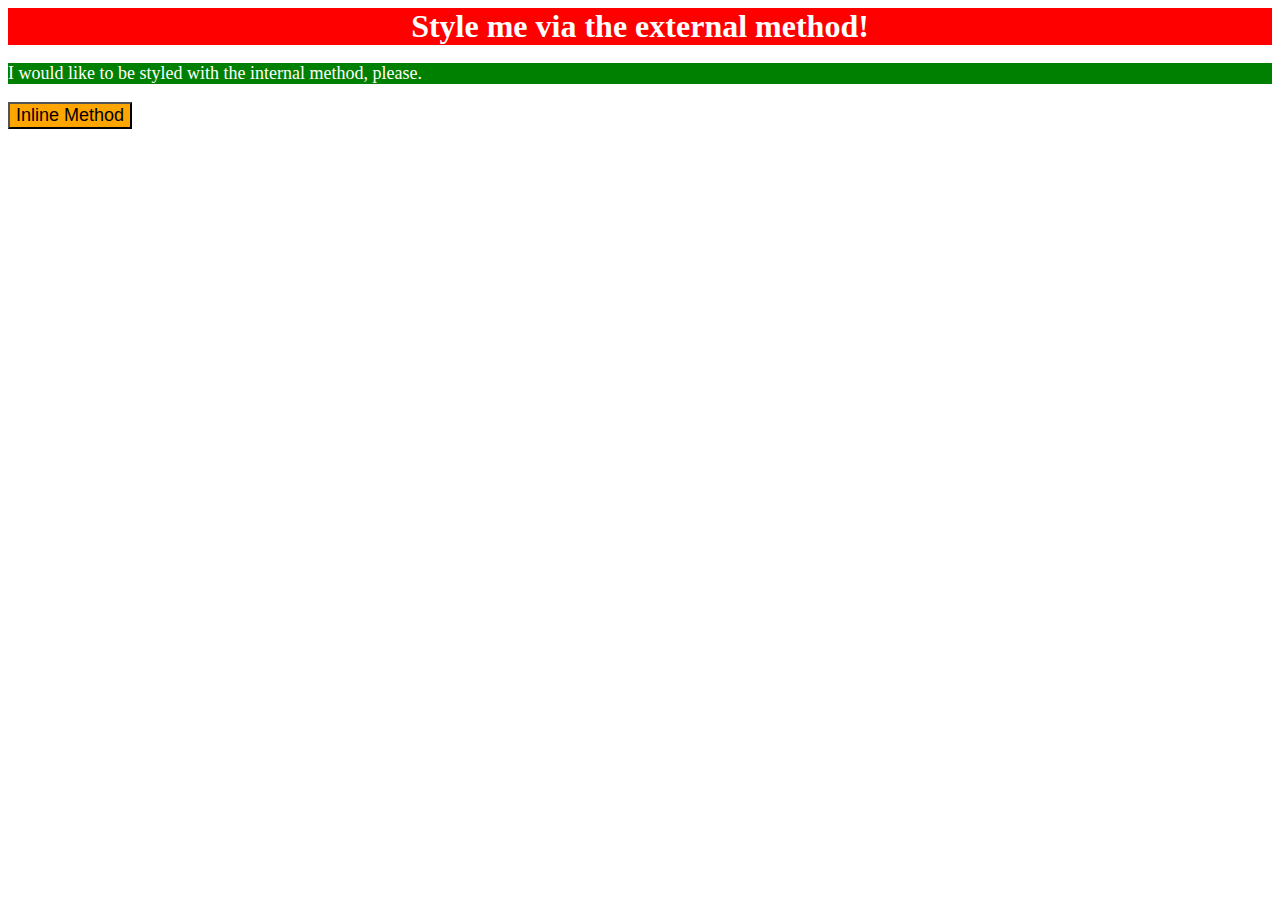
<file: foundations/01-css-methods/index.html>
<!DOCTYPE html>
<html lang="en">
  <head>
    <meta charset="UTF-8" />
    <meta http-equiv="X-UA-Compatible" content="IE=edge" />
    <meta name="viewport" content="width=device-width, initial-scale=1.0" />
    <link rel="stylesheet" href="style.css" />
    <title>Methods for Adding CSS</title>
    <style>
      p {
        background-color: green;
        color: white;
        font-size: 18px;
      }
    </style>
  </head>
  <body>
    <div>Style me via the external method!</div>
    <p>I would like to be styled with the internal method, please.</p>
    <button style="background-color: orange; font-size: 18px">Inline Method</button>
  </body>
</html>
</file>
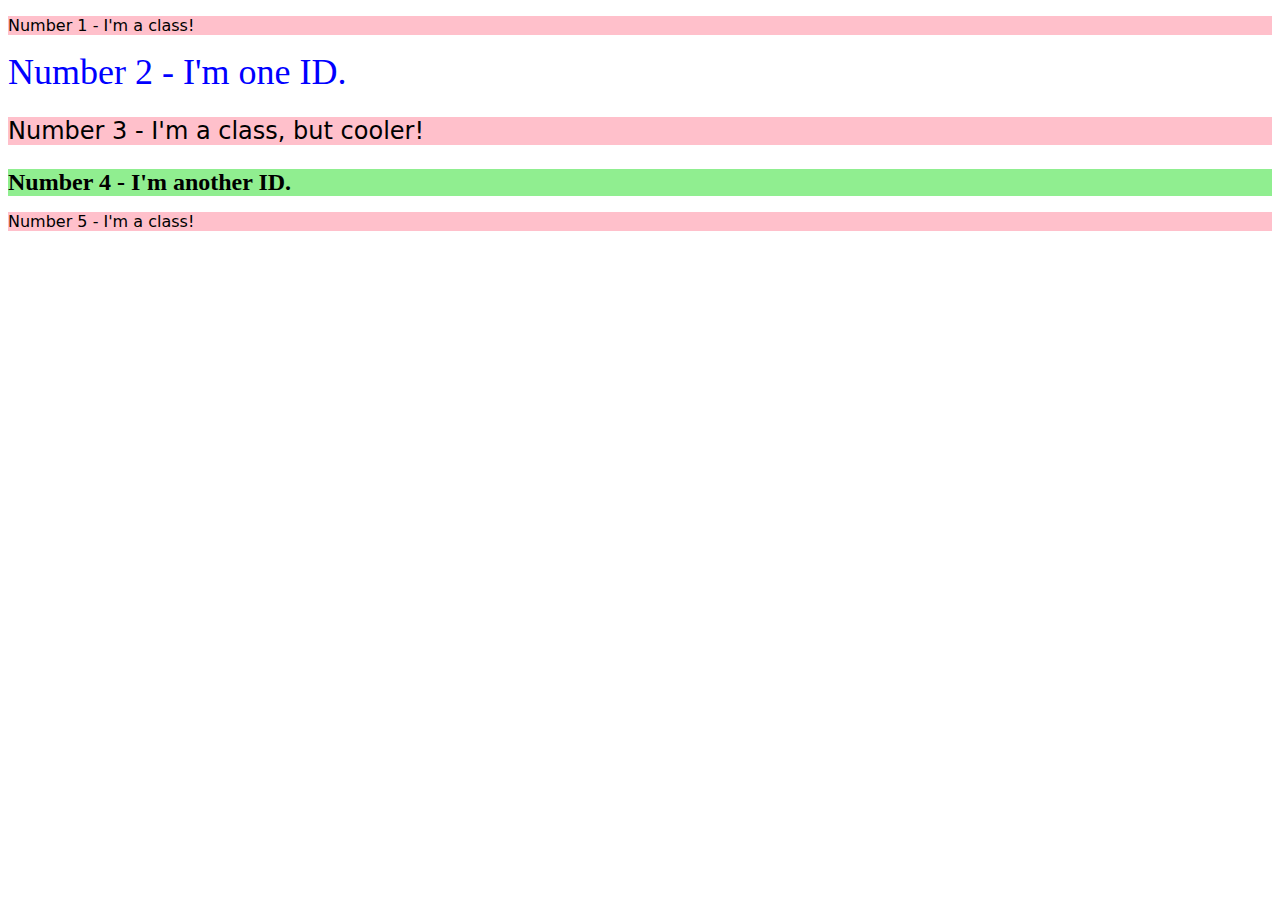
<file: foundations/02-class-id-selectors/index.html>
<!DOCTYPE html>
<html lang="en">
  <head>
    <meta charset="UTF-8" />
    <meta http-equiv="X-UA-Compatible" content="IE=edge" />
    <meta name="viewport" content="width=device-width, initial-scale=1.0" />
    <title>Class and ID Selectors</title>
    <link rel="stylesheet" href="style.css" />
  </head>
  <body>
    <p class="odd-element">Number 1 - I'm a class!</p>
    <div id="id1">Number 2 - I'm one ID.</div>
    <p class="odd-element third-element">Number 3 - I'm a class, but cooler!</p>
    <div id="id2">Number 4 - I'm another ID.</div>
    <p class="odd-element">Number 5 - I'm a class!</p>
  </body>
</html>
</file>
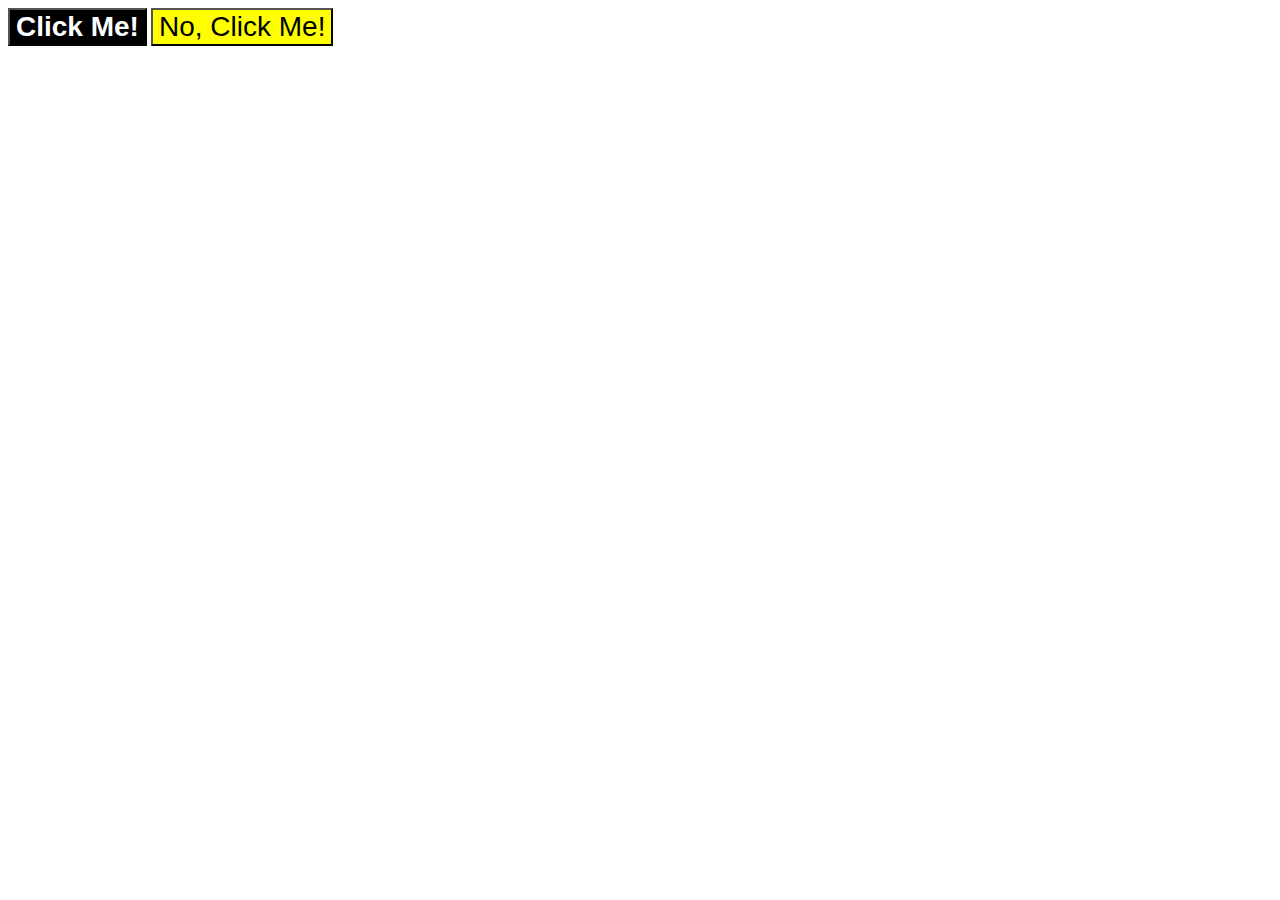
<file: foundations/03-grouping-selectors/index.html>
<!DOCTYPE html>
<html lang="en">
  <head>
    <meta charset="UTF-8" />
    <meta http-equiv="X-UA-Compatible" content="IE=edge" />
    <meta name="viewport" content="width=device-width, initial-scale=1.0" />
    <title>Grouping Selectors</title>
    <link rel="stylesheet" href="style.css" />
  </head>
  <body>
    <button class="sm-btn">Click Me!</button>
    <button class="lg-btn">No, Click Me!</button>
  </body>
</html>
</file>
<file: foundations/01-css-methods/style.css>
div {
  background-color: red;
  color: white;
  font-size: 32px;
  font-weight: bold;
  text-align: center;
}
</file>
<file: foundations/02-class-id-selectors/style.css>
.odd-element {
  background-color: pink;
  font-family: "Verdana", "DejaVu Sans", "sans-serif";
}
#id1 {
  color: blue;
  font-size: 36px;
}
#id2 {
  background-color: lightgreen;
  font-weight: bold;
  font-size: 24px;
}
.odd-element.third-element {
  font-size: 24px;
}
</file>
<file: foundations/03-grouping-selectors/style.css>
.sm-btn,
.lg-btn {
  font-family: "Helvetica", "Times New Roman", sans-serif;
  font-size: 28px;
}

.sm-btn {
  background-color: black;
  color: white;
  font-weight: bold;
}
.lg-btn {
  background-color: yellow;
}
</file>
